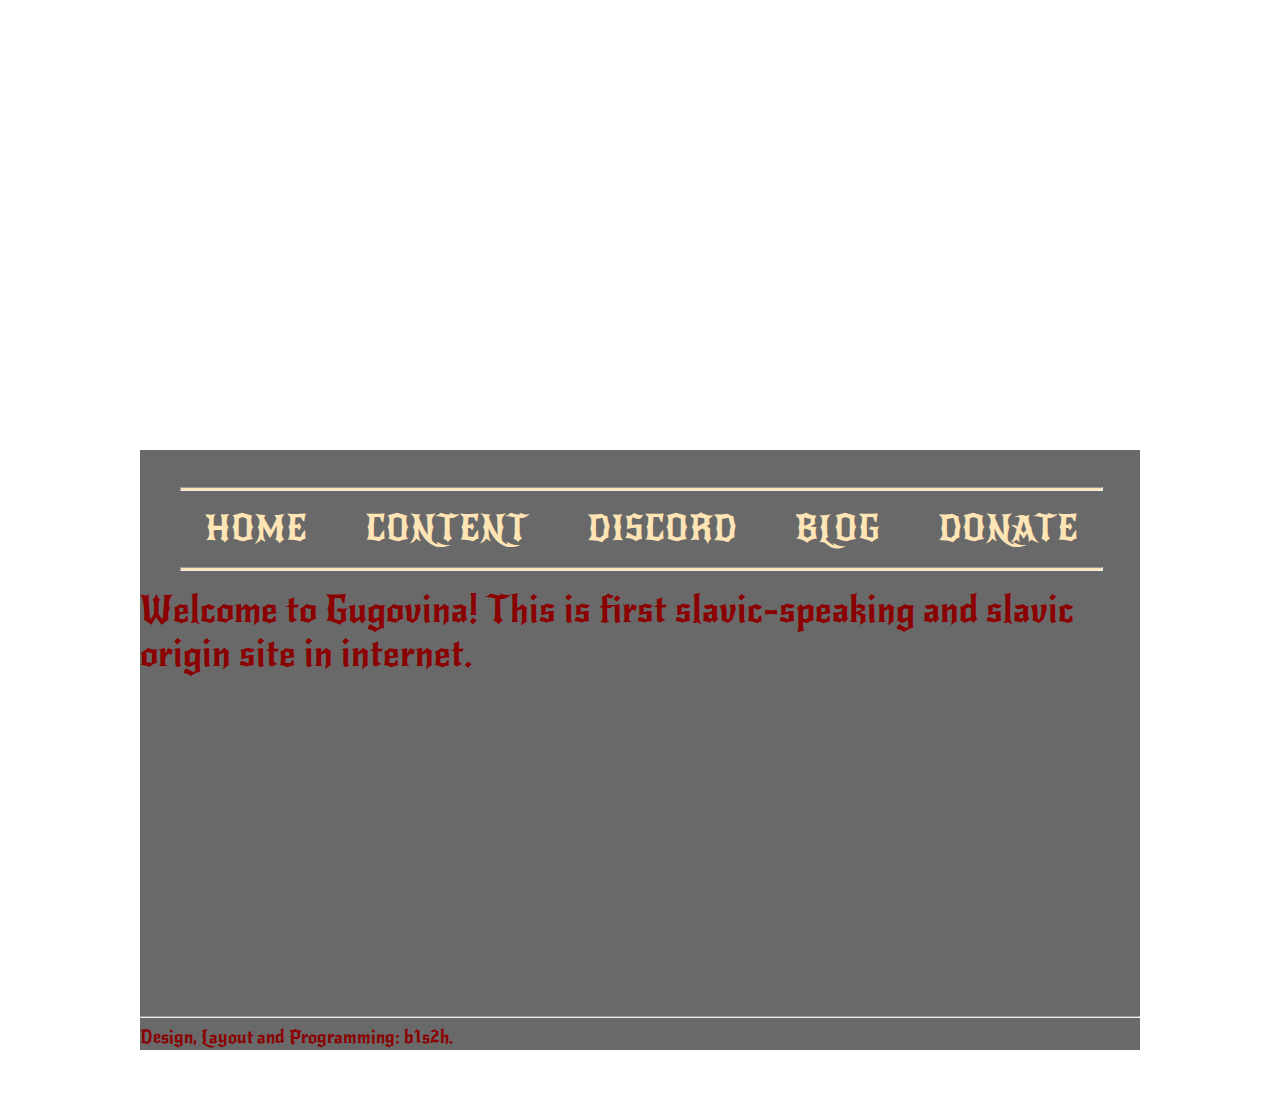
<file: Site.html>
<!DOCTYPE html>
<html lang="ru">
<head>
	<link href="https://fonts.googleapis.com/css2?family=New+Rocker&display=swap" rel="stylesheet">
	<link rel="stylesheet" type="text/css" href="Style.css">
	<meta charset="UTF-8">
	<title>Гуговина</title>
</head>
<body>
	<header class="header">
		<div class="intro">
	</div>
	</header>
		<div class="container">
			<div class="header__inner">
					<nav class="nav">
						<hr>
						<a class="nav__link" href="#">Home</a>
						<a class="nav__link" href="#">Content</a>
						<a class="nav__link" href="https://discord.gg/84wu4h">Discord</a>
						<a class="nav__link" href="#">Blog</a>
						<a class="nav__link" href="#">Donate</a>
						<hr>
					</nav>
				</div>
				<main>
					<p class="main__text"> Welcome to Gugovina! This is first slavic-speaking and slavic <br>origin site in internet. </p>
				</main>
     			<footer>
     				<hr class="line">
		 		<p>Design, Layout and Programming: b1s2h.</p>
				</footer>

			</div>
</body>
</html>
</file>
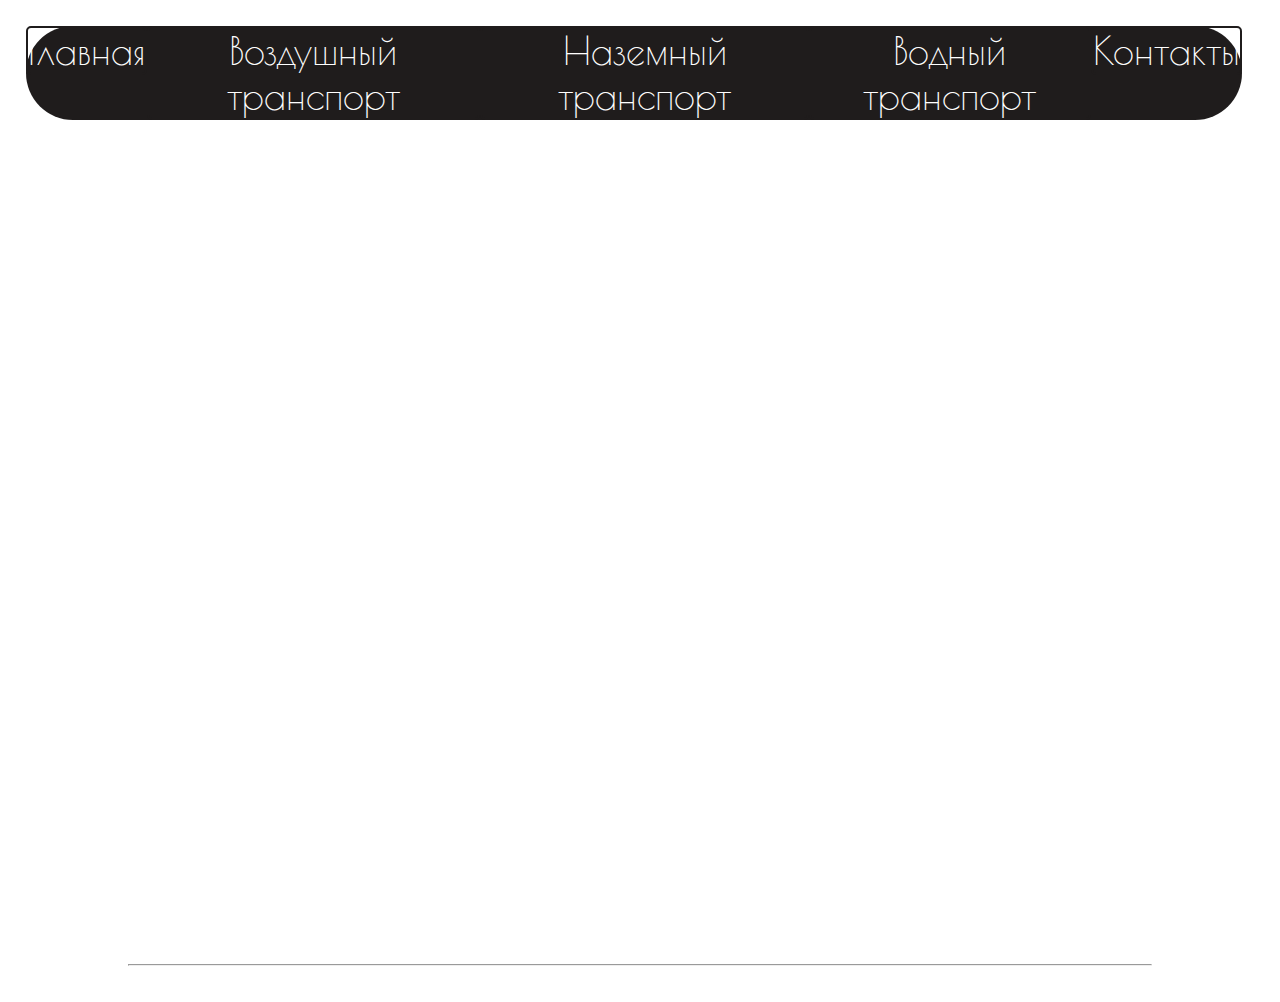
<file: Car/Contacts.html>
<!DOCTYPE html>
	<html lang='ru'>
	<head>
		<link href="https://fonts.googleapis.com/css2?family=Fredoka+One&family=Kelly+Slab&display=swap" rel="stylesheet">
		<link href="https://fonts.googleapis.com/css2?family=Poiret+One&display=swap" rel="stylesheet">
		<meta charset="utf-8">
		<link rel="stylesheet" type="text/css" href="Style.css">
		<title>Транспорт будущего</title>
	</head>
	<body>
	<div class="container">
		<header>
			<div class="nav">
				<nav class="navigation">
					<a class="nav__link" href="index.html"> Главная </a>
					<a class="nav__link"> Воздушный транспорт </a>
					<a class="nav__link"> Наземный транспорт </a>
					<a class="nav__link"> Водный транспорт </a>
					<a class="nav__link" href="Contacts.html"> Контакты </a>
				</nav>
			</div>
		</header>
		<main>
			<p class="biba">Ученики МБОУ СОШ №68 с Углубленный изучением информатики</p>
			<p class="boba">Захаренко Аркадий - Номер телефона: 8 961 354 76-41, e-mail: Bushkeep12@gmail.com</p> <p class="boba">Мяжитов Роман - Номер телефона: 8 800 555 35-35, e-mail: Myazhitov.roma@mail.ru</p>
		<div class="karta"id="maps">
		<iframe src="https://www.google.com/maps/embed?pb=!1m18!1m12!1m3!1d2388.9155708570324!2d44.8962537903168!3d53.2193621570893!2m3!1f0!2f0!3f0!3m2!1i1024!2i768!4f13.1!3m3!1m2!1s0x414100fbe92d4dc7%3A0x9bb53d623c09e06e!2z0KjQutC-0LvQsCDihJYgNjg!5e0!3m2!1sru!2sru!4v1601995794056!5m2!1sru!2sru" frameborder="0" style="border:0;" allowfullscreen="" aria-hidden="false" tabindex="0"></iframe>
		</div>
		<br>
		</main>

		<footer>
			<p class='footer_p'>Design, layout and programming: Захаренко Аркадий и Роман Мяжитов</p>
			<br>
			<hr>
			<br>
			<p class='footer_p1'>Made by Sublime Text3</p>
		</footer>
	</div>
	</body>
	</html>
</file>
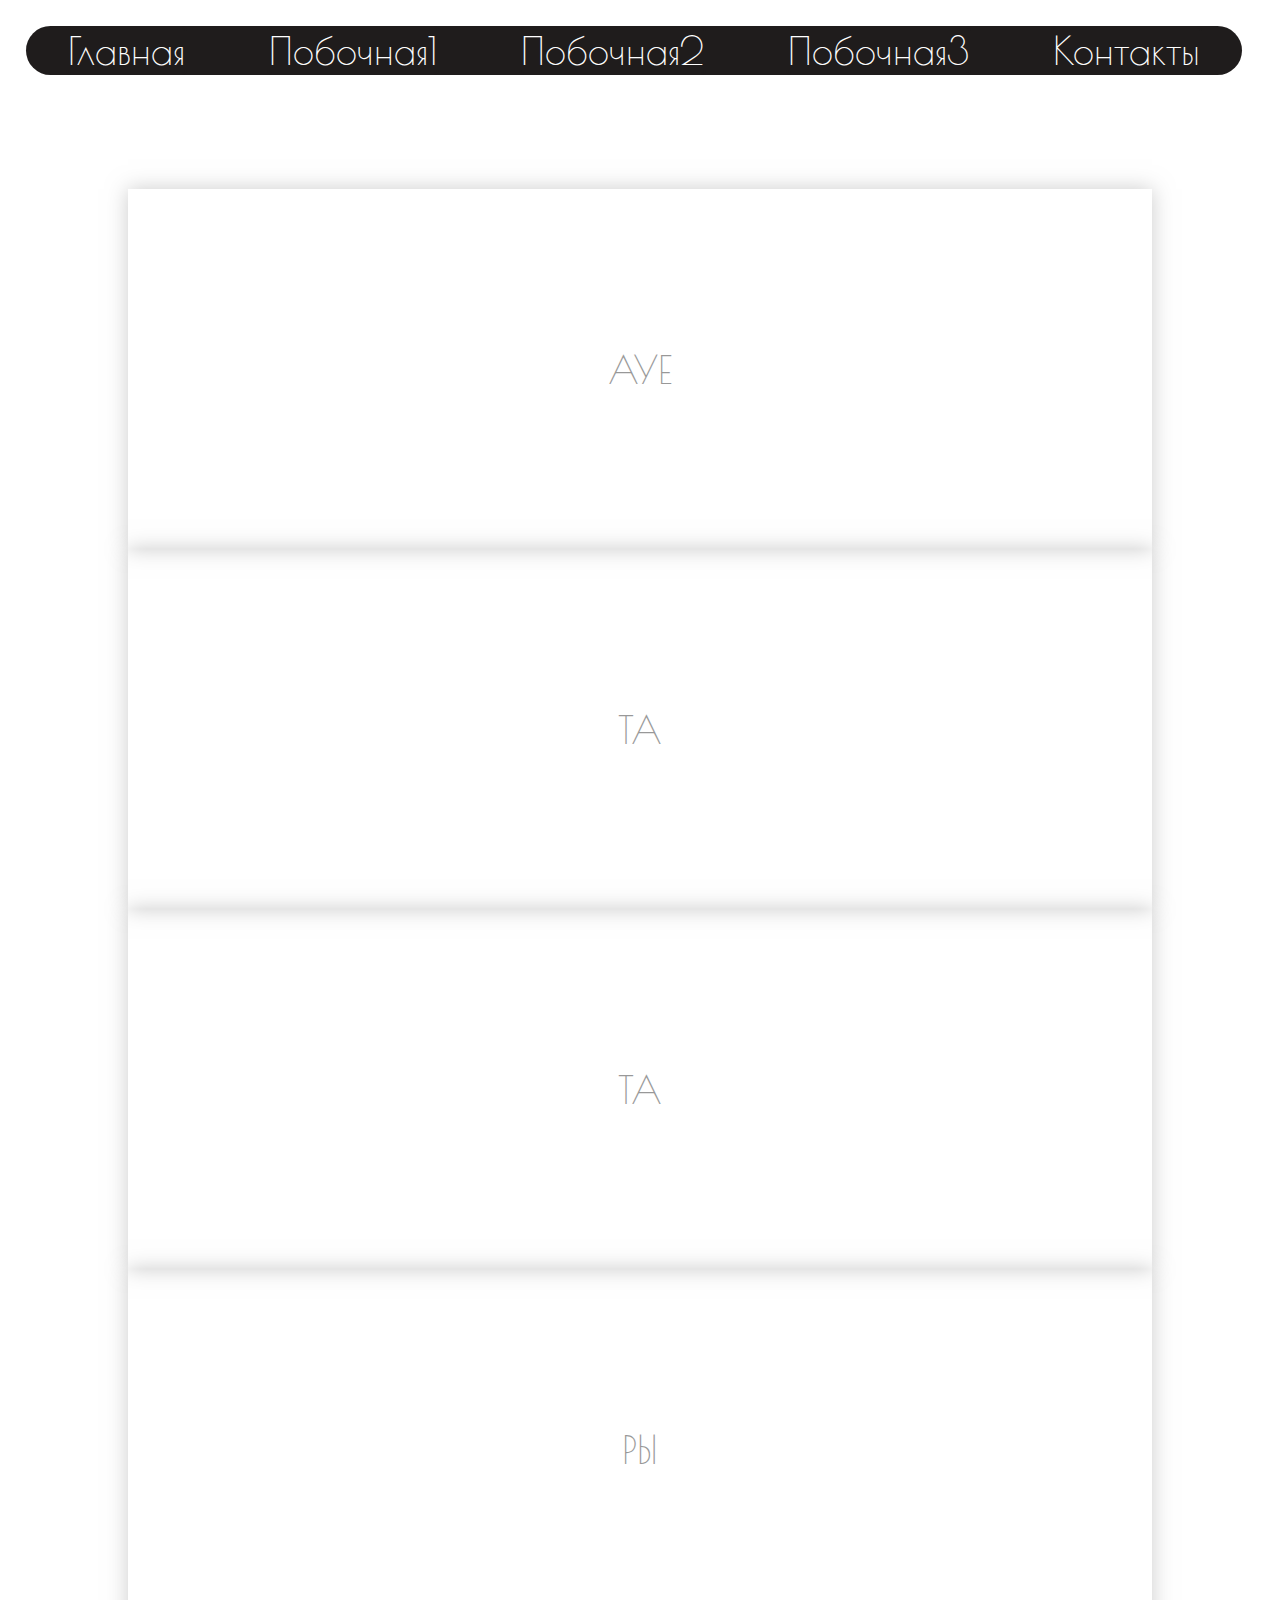
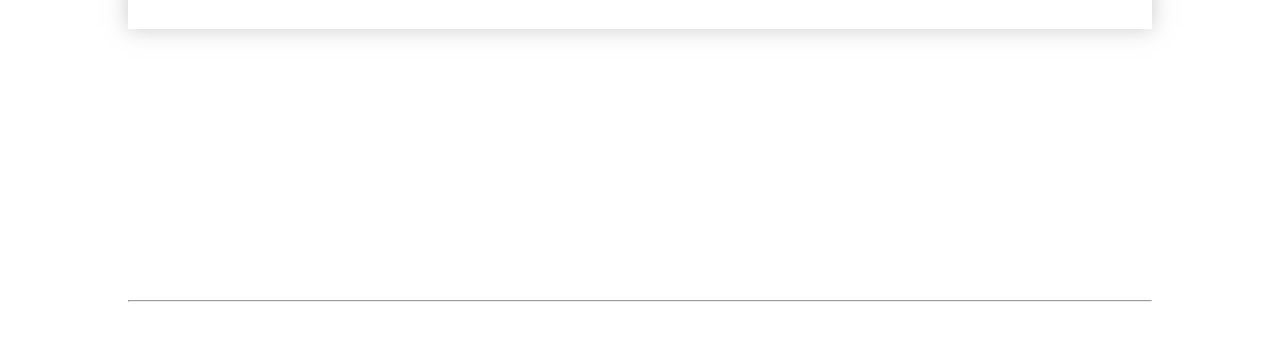
<file: Car/Site.html>
<!DOCTYPE html>
	<html lang='ru'>
	<head>
		<link href="https://fonts.googleapis.com/css2?family=Poiret+One&display=swap" rel="stylesheet">
		<meta charset="utf-8">
		<link rel="stylesheet" type="text/css" href="Style.css">
		<title>Транспорт будущего</title>
	</head>
	<body>
	<div class="container">
		<header>
			<div class="nav">
				<nav class="navigation">
					<a class="nav__link" href="C:\Programs\Layout\index.html"> Главная </a>
					<a class="nav__link"> Побочная1 </a>
					<a class="nav__link"> Побочная2 </a>
					<a class="nav__link"> Побочная3 </a>
					<a class="nav__link" href="C:\Programs\Layout\Contacts.html"> Контакты </a>
				</nav>
			</div>
		</header>
		<main>
					<h1 class='texta'>*Заголовок*</h1>
			<div class="slider">
				<div class="item item-1"><span>АУЕ</span></div>
				<div class="item item-2"><span>ТА</span></div>
				<div class="item item-3"><span>ТА</span></div>
				<div class="item item-4"><span>РЫ</span></div>
			</div>
		<p>[base64]</p>
		<br>
		</main>

		<footer>
			<p class='footer_p'>Design, layout and programming: Захаренко Аркадий и Роман Мяжитов</p>
			<br>
			<hr>
			<br>
			<p class='footer_p1'>Made by Sublime Text3</p>
		</footer>
	</div>
	</body>
	</html>
</file>
<file: Style.css>
body {
	margin: 0;
	background: black;
background: url(https://pm1.narvii.com/6603/e622b7f59a8a430e272f6233df15abaedbcc7c9b_hq.jpg) center;
	-webkit-background-size: cover;
	background-size: cover;
}
*,
*:before,
*:after {
	box-sizing: border-box;
}








.container{
	height: 600px;
	max-height: 700px;
	background: #696969;
	width: 100%;
	max-width: 1000px;
	margin-right: auto;
	margin-left: auto;
	margin-bottom: 50px;
	-webkit-background-size: cover;
	background-size: cover;
}






.intro
{
	display: block;
	margin-left: auto;
	position: relative;
	opacity: 95%;
	font-family: 'New Rocker', cursive;
	margin-right: auto;
	height: 50vh;
	background: url(https://cdn.iz.ru/sites/default/files/styles/900x506/public/photo_item-2019-11/3_1_0.jpg?itok=5D6Uy7m9) no-repeat;
	-webkit-background-size: cover;
	background-size: cover;
	width: 1000px;



}






.header {
	width: 100%;
	top: 0;
	left: 0;
	right: 0;
	z-index: 50;
}




.header__logo {
	margin-right: 10px;
	font-family: 'New Rocker', cursive;
	font-size: 45px;
	font-weight: 700;
	color: #8B0000;
}

.header__logo:hover {
	font-size: 60px
}

.header__inner {
	width: 1100px;
	margin-right: 30px;
	padding-top: 20px;
	margin-left: 40px;
	display: flex;
	justify-content: space-between;
}



hr {
	background: #FFE4B5;
	height: 4px;
	transition: color .2s linear
}





.nav {
	margin-right: 100px;
	font-family: 'New Rocker', cursive;
	font-size: 34px;
    text-transform: uppercase;
}



.nav__link {
	margin: 25px;
	color: #FFE4B5;
	text-decoration: none;

	transition: color .2s linear
}


.nav__link:hover {
	color: #8B0000;
}



footer {
	bottom: -420px;
	position: relative;
 }

 p {
 	font-size: 18px;
 	color: #FFE4B5;
 	margin: 0;
 	color: #8B0000;
 	font-family: 'New Rocker', cursive; 

 }


.line {
	height: 2px;
	width: 1000px;
}





.main__text {
	font-size: 36px;
	position: absolute;

}
</file>
<file: Car/Style.css>
*{
	box-sizing: border-box;
	margin: 0;
	padding: 0;
}

body{
	background-attachment: fixed;
	font-family: 'Poiret One', cursive; 
	overflow-y:scroll;
	overflow-x: hidden;
	transform-style: preserve-3d;
	background: url(https://steamuserimages-a.akamaihd.net/ugc/915792633195763888/3006415F705F0B44F327161749961827E1041FB0/) no-repeat;
	-webkit-background-size: cover;
	background-size: cover;
	background-attachment: fixed;

}
header{

	height: 5%  
	background-color: #000;
}
a{
	text-decoration: none;
}
.navigation{
	word-wrap: break-word;
	border-radius: 100px;
	margin-left: 2%;
	width: 95%;
	background-color: #1f1c1c;
	margin-right:30%;
	margin-top: 2%;
	margin-bottom: 2%;
	display: flex;
	justify-content: space-around;
}
.nav__link{
	position: inherit;
	text-align: center;
	height: 70%;
	font-size: 38px;
	border-radius: 5px;
	border: 2px solid #1f1c1c; 
	color:#fff;
	transition: .3s linear;
}

.nav__link:hover{
	text-align: center;
	color: #000;
	border-color: #00CED1;
	background-color: #00CED1; 
}
main{
	margin-right: 10%;
	margin-left: 10%; 
	background: url(https://media.discordapp.net/attachments/761296758227337237/761299354572816404/black-buds.png);
	color: #fff;
	font-size: 38px;
	border-radius: 30px;
	word-wrap: break-word;
}

}
p{
	margin-left: 5%;
}
h1{
	text-align: center;
}

}
hr{

	width: 500px;
	size: 1px;
}
footer{
	margin-top: 10px;
	border-radius: 30px;
	margin-right: 10%;
	margin-left: 10%; 
	background: url(https://media.discordapp.net/attachments/761296758227337237/761299354572816404/black-buds.png);
}

.footer_p{
	text-align: center;
	font-size:16px;
	color: #fff;
}
.footer_p1{
	margin-bottom: 0;
	text-align: center;
	font-size:16px;
	color: #fff;
}

.soso {
	margin-top: 1%;
	padding: 0;
	display: flex;
	justify-content: center;
	align-items: center;
}
.item{
	box-shadow: 0 0 20px rgba(0,0,0,0.5); 
	cursor: pointer;
	font-weight: 6px;
	opacity: 40%;
	color: #000;
	display: flex;
	height: 40vh;
	justify-content: center;
	align-items: center;
	flex-basis: 20%;
	transition: .3s linear;
}
.item:hover{
	z-index: 1;
	transform: translateY(-10px);
	height: 40vh;
	color: 	rgb(255,0,255);
	box-shadow: 0 0 20px rgb(0,255,255);
	font-size: 48px;
	opacity: 100%;
	flex-basis: 30%;
}
.item-1{
	background: url('https://secretmag.ru/thumb/1800x0/filters:quality(75):no_upscale()/imgs/2016/04/01/10/3446/8ccdc0c830ee1b7c3ef25a73556accb0772706bb.jpg') no-repeat center center;
	background-size: cover;
}
.item-2{
	background: url('https://infuture.ru/images/89d7ae88e2509faa01f1cec6c925fe41.Taihoo_car.jpg') no-repeat center center;
	background-size: cover;
}
.item-3{
	background: url('https://static.novayagazeta.ru/storage/gallery_image/17/picture-77fdcb7c17b4bfa7defa82287fb8534a.jpg') no-repeat center center;
	background-size: cover;
}
.item-4{
	background: url('https://m.hi-tech.ua/wp-content/uploads/2017/01/Toyota-Concept-i-1-615x396.jpg') no-repeat center center;
	background-size: cover;
}
.karta {
	margin-right: 10px;
	margin-left: 10px;
	position: inherit;
}
.boba{
	text-align: center;
}
iframe{
	width: 100%;
	height: 50vh;
}

.biba {
	text-align: center; 
	text-transform: uppercase;
}
span{
	text-align: center;
}



.leftimg{
	width: 602px;
	height: 500px;
	float: left;
}
.IM{
	float: left;
	width: 602px;
	height: 500px;
	background: url(https://fintolk.pro/wp-content/uploads/2020/06/ilon-mask3.png);
}
.IM:hover{
	
}


.chinabus{
	transition: .2s;
	background: url();
	float: right;
}
.chinabus:hover{
	box-shadow: 0 0 20px rgb(0,255,255);

}
.flyauto{
	transition: .2s;
	float: left;
}
.flyauto:hover{
	box-shadow: 0 0 20px rgb(0,255,255);

}
.volvo{
	float: right;
	transition: .2s;
}
.volvo:hover{
	box-shadow: 0 0 20px rgb(0,255,255);
}
</file>
